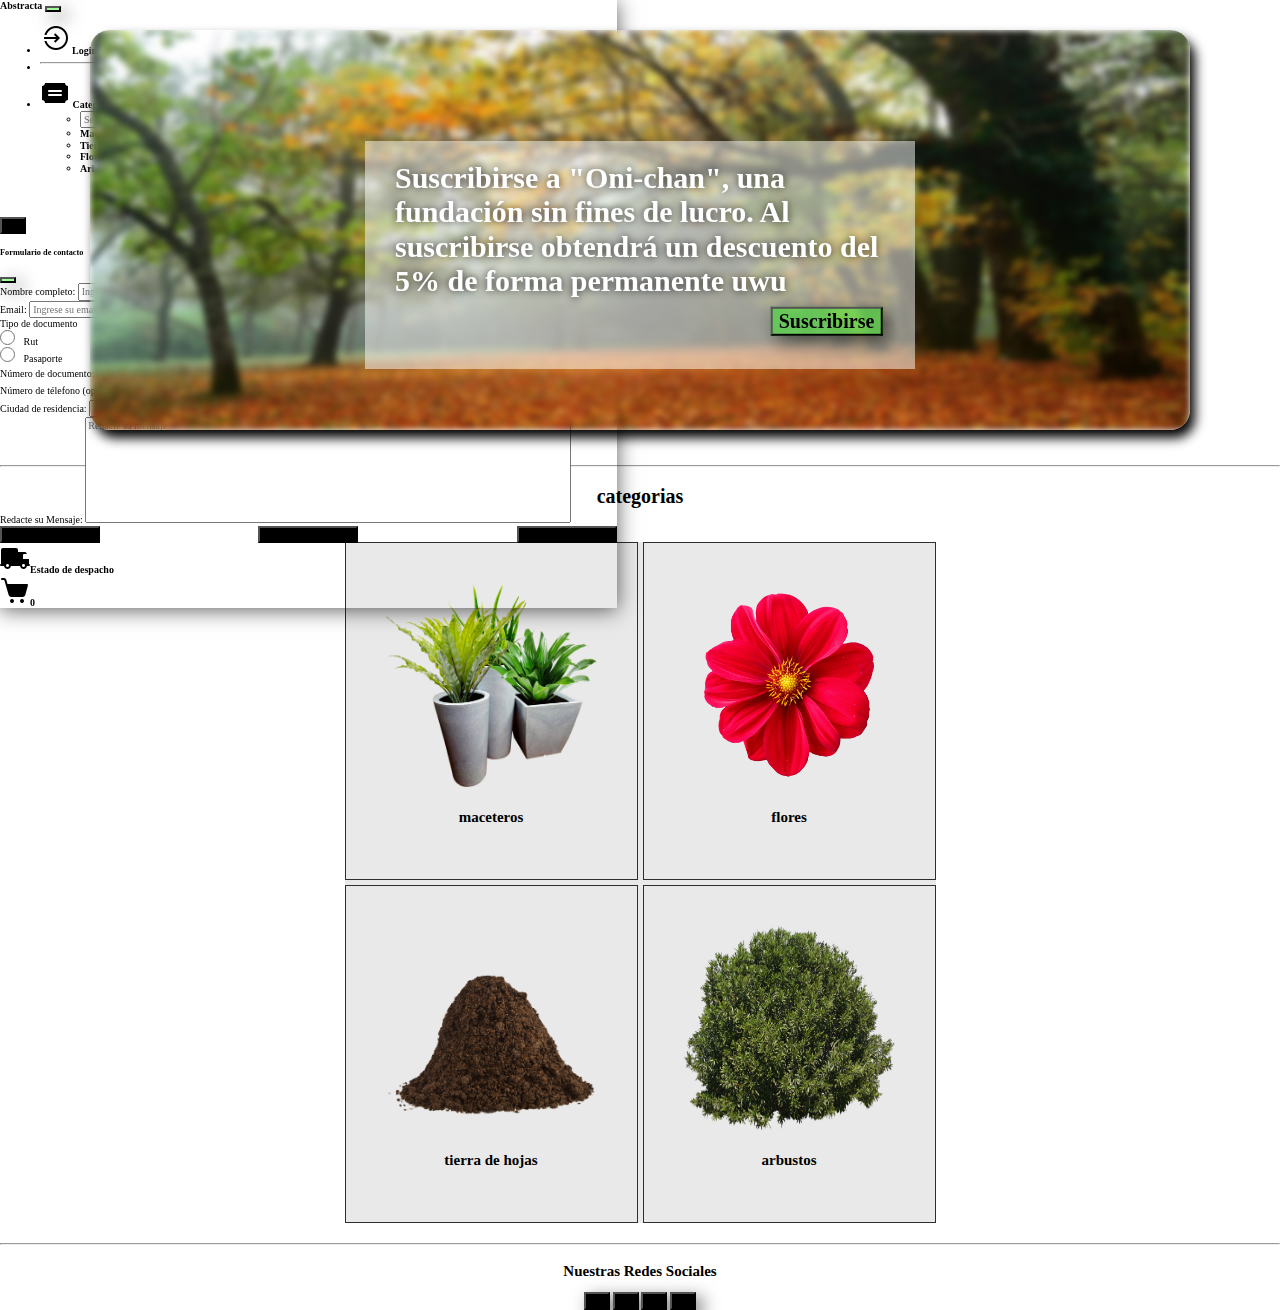
<file: index.html>
<!DOCTYPE html>
<html lang="en">
<head>
    <meta charset="UTF-8">
    <meta http-equiv="X-UA-Compatible" content="IE=edge">
    <meta name="viewport" content="width=device-width, initial-scale=1.0">
    
    <!-- Prefetch -->
    <link rel="Prefetch" href="index.html" as="document">

    <!-- Preload  -->
    <link rel="preload" href="css/normalize.css" as="style">
    <link rel="stylesheet" href="css/normalize.css">

    <link rel="preload" href="css/style.css" as="style">
    <link rel="stylesheet" href="css/style.css">

    <link href="https://cdn.jsdelivr.net/npm/bootstrap@5.1.3/dist/css/bootstrap.min.css" rel="stylesheet" integrity="sha384-1BmE4kWBq78iYhFldvKuhfTAU6auU8tT94WrHftjDbrCEXSU1oBoqyl2QvZ6jIW3" crossorigin="anonymous">
    <link rel="stylesheet" href="https://cdn.jsdelivr.net/npm/bootstrap-icons@1.8.1/font/bootstrap-icons.css">

    <title>Tiendita de Jardineria</title>

    
</head>
<body>
    <header>
        <nav class="container nav navbar navbar-expand-lg navbar-light bg-light shadow barra">
            <div class="container-fluid test">
              <a class="navbar-brand" href="index.html">Abstracta</a>
              <button class="navbar-toggler" type="button" data-bs-toggle="collapse" data-bs-target="#navbarScroll" aria-controls="navbarScroll" aria-expanded="false" aria-label="Toggle navigation">
                <span class="navbar-toggler-icon"></span>
              </button>
              <div class="collapse navbar-collapse" id="navbarScroll">
                <ul class="navbar-nav me-auto my-2 my-lg-0 navbar-nav-scroll" style="--bs-scroll-height: 100px;">
                  <li class="nav-item">
                    <a class="nav-link active" aria-current="page" href="login_register.html"><img src="img/login.png" alt="icono logeo">Login / Register</a>
                  </li>
                  <li><hr class="dropdown-divider"></li>
                  <li class="nav-item dropdown">
                    <a class="nav-link dropdown-toggle" href="#" id="navbarScrollingDropdown" role="button" data-bs-toggle="dropdown" aria-expanded="false">
                        <img src="img/category.png" alt="icono logeo">
                        Categorias
                    </a>
                    <ul class="dropdown-menu" aria-labelledby="navbarScrollingDropdown">
                      <li>
                        <form class="d-flex">
                          <input class="form-control me-2" type="search" placeholder="Search Products" aria-label="Search">
                        </form>
                      </li>
                      <li><a class="dropdown-item" href="catalogo_maceteros.html">Maceteros</a></li>
                      <li><a class="dropdown-item" href="catalogo_tierra.html">Tierra de hojas</a></li>
                      <li><a class="dropdown-item" href="catalogo_flores.html">Flores</a></li>
                      <li><a class="dropdown-item" href="catalogo_arbustos.html">Arbustos</a></li>
                    </ul>
                  </li>
                </ul>
                <div class="nav__logo">
                  <a href="index.html"><img src="img/logo.png" alt="logo"></a>
                </div>
                <div class="nav__contacto">
                  <button type="button" class="btn btn-primary btn-lg btn-floating" data-bs-toggle="modal"  data-bs-target="#exampleModal" style="background-color: #000; box-shadow: none;">
                    <i class="bi bi-mailbox2" ></i>
                  </button>
                  <div class="modal fade" id="exampleModal" tabindex="-1" aria-labelledby="exampleModalLabel" aria-hidden="true">
                    <div class="modal-dialog">
                      <div class="modal-content">
                        <div class="modal-header">
                          <h5 class="modal-title" id="exampleModalLabel">Formulario de contacto</h5>
                          <button type="button" class="btn-close" data-bs-dismiss="modal" aria-label="Close"></button>
                        </div>
                        <div class="modal-body">
                          <form action="#" method="POST" id="formulario" onsubmit="return false;">
                            <div class="mb-3" id="campo">
                              <span>*Debe llenar todos los campos</span>
                            </div>
                            <div class="mb-3">
                              <label for="exampleInputEmail1" class="form-label fw-bold fs-4" >Nombre completo:</label>
                              <input type="text" class="form-control fs-5" placeholder="Ingrese nombre completo" id="txtNombre" style="width:480px;" aria-describedby="emailHelp" name="nombre">
                            </div>
                            <div class="mb-3">
                              <label for="exampleInputEmail1" class="form-label fw-bold fs-4" >Email:</label>
                              <input type="email" class="form-control fs-5" placeholder="Ingrese su email" id="txtEmail" style="width:480px;" aria-describedby="emailHelp" name="email">
                            </div>
                            <div class="row footer__alineacion">
                                <div class="col">
                                  <label class="form-check-label fw-bold fs-4 footer__documento" for="inlineRadio1" >Tipo de documento</label>
                                  <div class="form-check">
                                    <input class="form-check-input footer__input" type="radio" name="rut" id="rRut" style="width:15px; height: 15px;" value="option1">
                                    <label class="form-check-label fw-bold fs-4" for="inlineRadio1" style="padding-left: 6px;">Rut</label>
                                  </div>
                                  <div class="form-check">
                                    <input class="form-check-input footer__input" type="radio" name="inlineRadioOptions" id="rPasaporte" style="width:15px; height: 15px;" value="option2">
                                    <label class="form-check-label fw-bold fs-4" for="inlineRadio2" style="padding-left: 6px;">Pasaporte</label>
                                  </div>
                                </div>
                                <div class="col">
                                  <div class="mb-3">
                                    <label for="exampleInputEmail1" class="form-label fw-bold fs-4" >Número de documento:</label>
                                    <input type="number" class="form-control fs-5" placeholder="Ingrese número de documento" id="txtDocumento" style="width:250px;" aria-describedby="emailHelp" name="documento">
                                  </div>
                                </div>  
                            </div>
                            <div class="mb-3">
                              <label for="exampleInputEmail1" class="form-label fw-bold fs-4" >Número de télefono (opcional):</label>
                              <input type="number" class="form-control fs-5" placeholder="Ingrese su número de télefono" id="exampleInputEmail1" style="width:480px;" aria-describedby="emailHelp" name="telefono">
                            </div>
                            <div class="mb-3">
                              <label for="exampleInputEmail1" class="form-label fw-bold fs-4" >Ciudad de residencia:</label>
                              <input type="text" class="form-control fs-5" placeholder="Ingrese su ciudad de residencia" id="txtCiudad" style="width:480px;" aria-describedby="emailHelp" name="residencia">
                            </div>
                            <div class="mb-3">  
                              <label for="floatingTextarea1" class="form-label fw-bold fs-4 ">Redacte su Mensaje:</label>
                              <textarea class="form-control fs-5" placeholder="Redacte su mensaje" id="txtMensaje" style="height: 100px; width:480px; resize: none;" name="texto"></textarea>
                            </div>
                            <div class="footer__botones">
                              <button type="reset" class="btn btn-primary fs-4" style="background-color: #000; width:100px; box-shadow:none;" data-bs-dismiss="modal">Cerrar</button>
                              <button type="reset" class="btn btn-primary fs-4" style="background-color: #000; width:100px; box-shadow:none;" >Limpiar</button>
                              <button type="button" id="btnEnviar" onclick="validar()" class="btn btn-primary fs-4" style="background-color: #000; width:100px; box-shadow:none;" >Enviar</button>
                            </div>
                          </form>
                        </div>
                      </div>
                    </div>
                  </div>
                </div>
                <div class="despacho">
                  <a class="nav-link" aria-current="page" href="#"><img src="img/despacho.png" alt="icono despacho">Estado de despacho</a>
                </div>
                <div class="carrito">
                   <a href="carrito_vacio.html"><img src="img/carrito.png" alt="">0</a>
                </div> 
              </div>
            </div>
          </nav>          
    </header>

      <section class="suscribirse">
        <img src="img/fondo.jpg" alt="Foto">
        <div class="suscribirse__letras">
          <h2 class="suscribirse__mensaje">Suscribirse a "Oni-chan", una fundación sin fines de lucro. Al suscribirse obtendrá un descuento del 5% de forma permanente uwu</h2>
        </div>
        <button class="suscribirse__boton"><a href="login_register.html">Suscribirse</a></button>
      </section>

      <div class=".container-sm">
      <hr>
      <div class="contenedor">
        <div class="titulo">
          <h1>categorias</h1>
        </div>
        <div class="contenedor__espacio">
          <div class="contenedor__categorias">
            <div class="espacio item">
              <a href="catalogo_maceteros.html"><img src="img/maceteros.png" alt=""><h2>maceteros</h2></a>
            </div>
            <div class="espacio item">
              <a href="catalogo_flores.html"><img src="img/flores.png" alt=""><h2>flores</h2></a>
            </div>
            <div class="espacio item">
              <a href="catalogo_tierra.html"><img src="img/tierra.png" alt=""><h2>tierra de hojas</h2></a>
            </div>
            <div class="espacio item">
              <a href="catalogo_arbustos.html"><img src="img/arbustos.png" alt=""><h2>arbustos</h2></a>
            </div>
          </div>
        </div>
        <hr>
      </div>
    </div>

<!--Comienzo del footer-->
<div class="container my-5">    
  <footer class="footer">
<!--Formulario-->
    <!--Redes sociales-->
    <div class="py-1 ">
      <h2 class="text-align-center">Nuestras Redes Sociales</h2>
      <div class="container d-flex justify-content-center" >
        <button type="button" class="btn btn-primary btn-lg btn-floating mx-2" style="background-color: #000;">
          <i class="bi bi-facebook"></i>
        </button>
        <button type="button" class="btn btn-primary btn-lg btn-floating mx-2" style="background-color: #000;">
          <i class="bi bi-youtube"></i>
        </button>
        <button type="button" class="btn btn-primary btn-lg btn-floating mx-2" style="background-color: #000;">
          <i class="bi bi-instagram"></i>
        </button>
        <button type="button" class="btn btn-primary btn-lg btn-floating mx-2" style="background-color: #000;">
          <i class="bi bi-twitter"></i>
        </button>
      </div>
    </div>
  </footer>
</div>
<!--Termino del footer-->
<script src="js/app.js"></script>
</body>
<script src="https://cdn.jsdelivr.net/npm/@popperjs/core@2.10.2/dist/umd/popper.min.js" integrity="sha384-7+zCNj/IqJ95wo16oMtfsKbZ9ccEh31eOz1HGyDuCQ6wgnyJNSYdrPa03rtR1zdB" crossorigin="anonymous"></script>
<script src="https://cdn.jsdelivr.net/npm/bootstrap@5.1.3/dist/js/bootstrap.min.js" integrity="sha384-QJHtvGhmr9XOIpI6YVutG+2QOK9T+ZnN4kzFN1RtK3zEFEIsxhlmWl5/YESvpZ13" crossorigin="anonymous"></script>
</html>
</file>
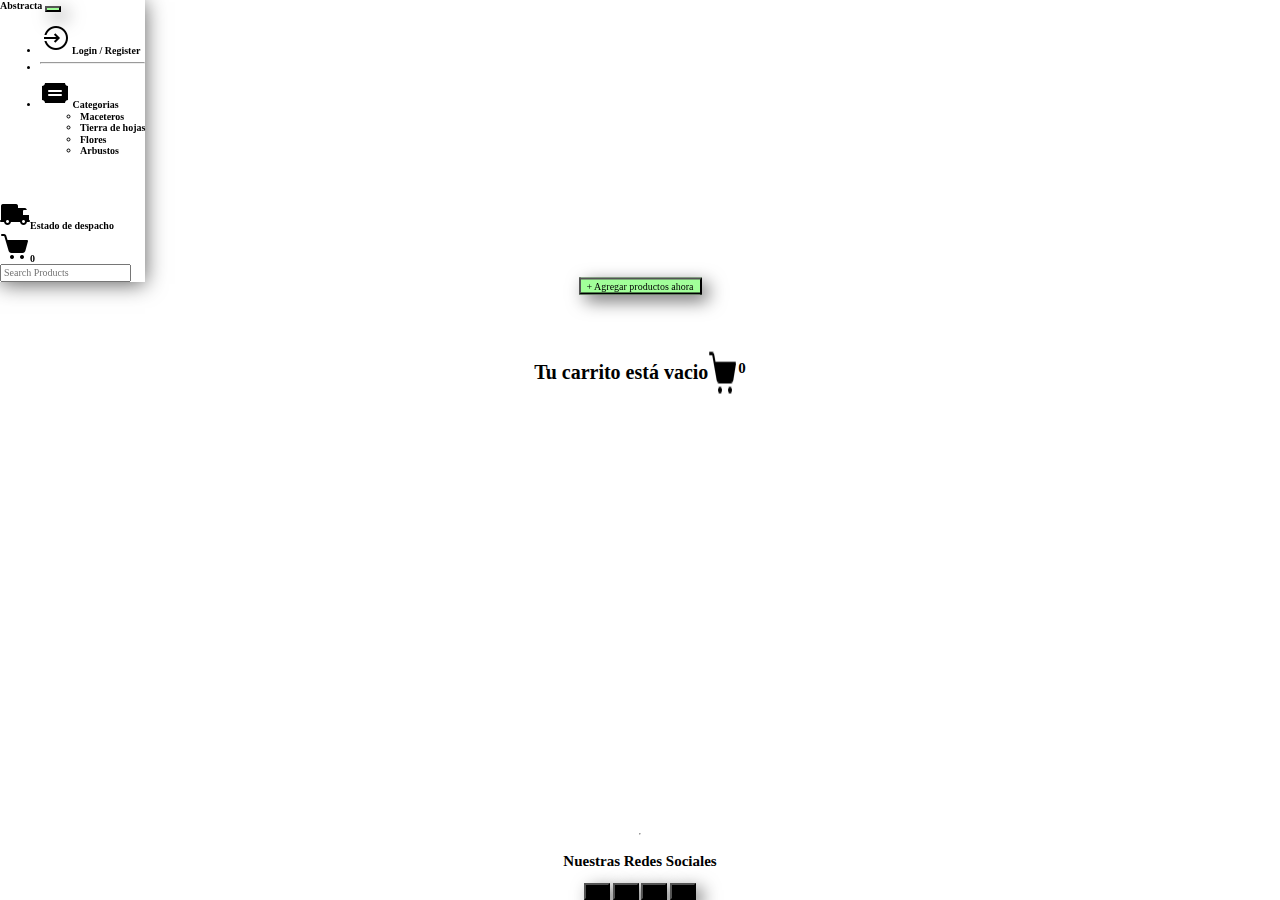
<file: carrito_vacio.html>
<!DOCTYPE html>
<html lang="en">
<head>
    <meta charset="UTF-8">
    <meta http-equiv="X-UA-Compatible" content="IE=edge">
    <meta name="viewport" content="width=device-width, initial-scale=1.0">
    
    <!-- Prefetch -->
    <link rel="Prefetch" href="index.html" as="document">

    <!-- Preload  -->
    <link rel="preload" href="css/normalize.css" as="style">
    <link rel="stylesheet" href="css/normalize.css">

    <link rel="preload" href="css/style.css" as="style">
    <link rel="stylesheet" href="css/style.css">

    <link href="https://cdn.jsdelivr.net/npm/bootstrap@5.1.3/dist/css/bootstrap.min.css" rel="stylesheet" integrity="sha384-1BmE4kWBq78iYhFldvKuhfTAU6auU8tT94WrHftjDbrCEXSU1oBoqyl2QvZ6jIW3" crossorigin="anonymous">
    <link rel="stylesheet" href="https://cdn.jsdelivr.net/npm/bootstrap-icons@1.8.1/font/bootstrap-icons.css">
    <title>Tiendita de Jardineria</title>
</head>
<body>
  <header>
    <nav class="container nav navbar navbar-expand-lg navbar-light bg-light shadow barra">
        <div class="container-fluid test">
          <a class="navbar-brand" href="index.html">Abstracta</a>
          <button class="navbar-toggler" type="button" data-bs-toggle="collapse" data-bs-target="#navbarScroll" aria-controls="navbarScroll" aria-expanded="false" aria-label="Toggle navigation">
            <span class="navbar-toggler-icon"></span>
          </button>
          <div class="collapse navbar-collapse" id="navbarScroll">
            <ul class="navbar-nav me-auto my-2 my-lg-0 navbar-nav-scroll" style="--bs-scroll-height: 100px;">
              <li class="nav-item">
                <a class="nav-link active" aria-current="page" href="login_register.html"><img src="img/login.png" alt="icono logeo">Login / Register</a>
              </li>
              <li><hr class="dropdown-divider"></li>
              <li class="nav-item dropdown">
                <a class="nav-link dropdown-toggle" href="#" id="navbarScrollingDropdown" role="button" data-bs-toggle="dropdown" aria-expanded="false">
                    <img src="img/category.png" alt="icono logeo">
                    Categorias
                </a>
                <ul class="dropdown-menu" aria-labelledby="navbarScrollingDropdown">
                  <li><a class="dropdown-item" href="catalogo_maceteros.html">Maceteros</a></li>
                  <li><a class="dropdown-item" href="catalogo_tierra.html">Tierra de hojas</a></li>
                  <li><a class="dropdown-item" href="catalogo_flores.html">Flores</a></li>
                  <li><a class="dropdown-item" href="catalogo_arbustos.html">Arbustos</a></li>
                </ul>
              </li>
            </ul>
            <div class="nav__logo">
              <a href="index.html"><img src="img/logo.png" alt="logo"></a>
            </div>
            <div class="despacho">
              <a class="nav-link active" aria-current="page" href="#"><img src="img/despacho.png" alt="icono despacho">Estado de despacho</a>
            </div>
            <div class="carrito">
               <a href="carrito_vacio.html"><img src="img/carrito.png" alt="">0</a>
            </div> 
            <form class="d-flex">
              <input class="form-control me-2" type="search" placeholder="Search Products" aria-label="Search">
            </form>
          </div>
        </div>
      </nav>          
  </header>

  <div class="container cantidad">
    <div class="cantidad__espacio">
      <h1>Tu carrito está vacio</h1>
      <img src="img/carrito.png" alt="carrito">
      <h2>0</h2>
    </div>
    <div class="cantidad__boton">
      <button>+ Agregar productos ahora</button>
    </div>
  </div>

  <hr>

  <div class="container my-5">    
    <footer class="footer">
      <div class="py-5 ">
        <h2 class="text-align-center">Nuestras Redes Sociales</h2>
        <div class="container d-flex justify-content-center" >
          <button type="button" class="btn btn-primary btn-lg btn-floating mx-2" style="background-color: #000;">
            <i class="bi bi-facebook"></i>
          </button>
          <button type="button" class="btn btn-primary btn-lg btn-floating mx-2" style="background-color: #000;">
            <i class="bi bi-youtube"></i>
          </button>
          <button type="button" class="btn btn-primary btn-lg btn-floating mx-2" style="background-color: #000;">
            <i class="bi bi-instagram"></i>
          </button>
          <button type="button" class="btn btn-primary btn-lg btn-floating mx-2" style="background-color: #000;">
            <i class="bi bi-twitter"></i>
          </button>
        </div>
      </div>
    </footer>
  </div>
</body>
<script src="https://cdn.jsdelivr.net/npm/@popperjs/core@2.10.2/dist/umd/popper.min.js" integrity="sha384-7+zCNj/IqJ95wo16oMtfsKbZ9ccEh31eOz1HGyDuCQ6wgnyJNSYdrPa03rtR1zdB" crossorigin="anonymous"></script>
<script src="https://cdn.jsdelivr.net/npm/bootstrap@5.1.3/dist/js/bootstrap.min.js" integrity="sha384-QJHtvGhmr9XOIpI6YVutG+2QOK9T+ZnN4kzFN1RtK3zEFEIsxhlmWl5/YESvpZ13" crossorigin="anonymous"></script>
</html>
</file>
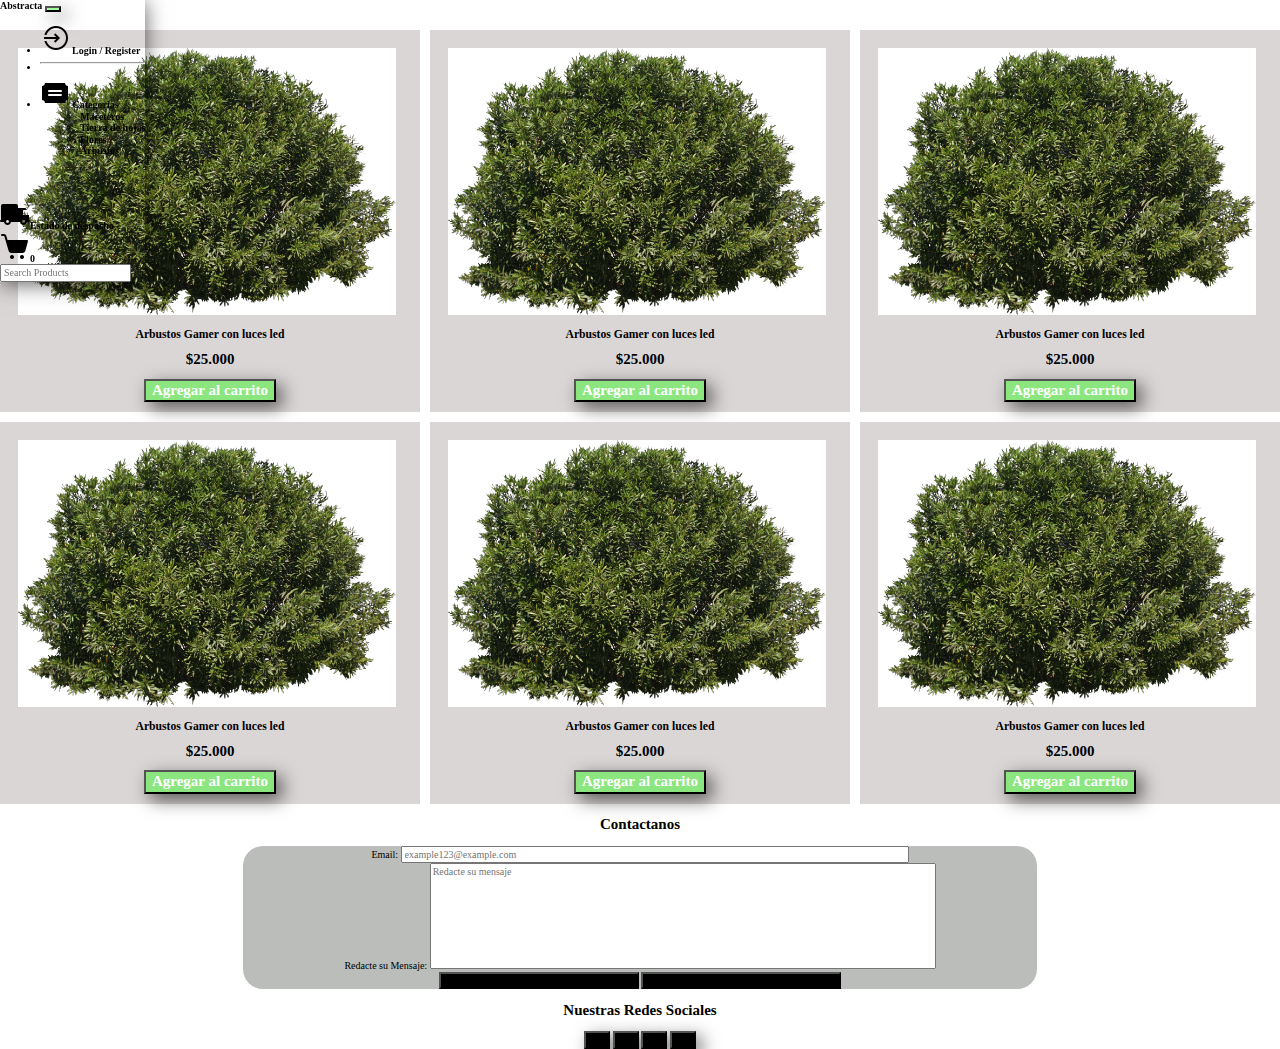
<file: catalogo_arbustos.html>
<!DOCTYPE html>
<html lang="en">
<head>
    <meta charset="UTF-8">
    <meta http-equiv="X-UA-Compatible" content="IE=edge">
    <meta name="viewport" content="width=device-width, initial-scale=1.0">
    
    <!-- Prefetch -->
    <link rel="Prefetch" href="index.html" as="document">

    <!-- Preload  -->
    <link rel="preload" href="css/normalize.css" as="style">
    <link rel="stylesheet" href="css/normalize.css">

    <link rel="preload" href="css/style.css" as="style">
    <link rel="stylesheet" href="css/style.css">

    <link href="https://cdn.jsdelivr.net/npm/bootstrap@5.1.3/dist/css/bootstrap.min.css" rel="stylesheet" integrity="sha384-1BmE4kWBq78iYhFldvKuhfTAU6auU8tT94WrHftjDbrCEXSU1oBoqyl2QvZ6jIW3" crossorigin="anonymous">
    <link rel="stylesheet" href="https://cdn.jsdelivr.net/npm/bootstrap-icons@1.8.1/font/bootstrap-icons.css">
    <title>Tiendita de Jardineria</title>

    
</head>
<body>
  <header>
    <nav class="container nav navbar navbar-expand-lg navbar-light bg-light shadow barra">
        <div class="container-fluid test">
          <a class="navbar-brand" href="index.html">Abstracta</a>
          <button class="navbar-toggler" type="button" data-bs-toggle="collapse" data-bs-target="#navbarScroll" aria-controls="navbarScroll" aria-expanded="false" aria-label="Toggle navigation">
            <span class="navbar-toggler-icon"></span>
          </button>
          <div class="collapse navbar-collapse" id="navbarScroll">
            <ul class="navbar-nav me-auto my-2 my-lg-0 navbar-nav-scroll" style="--bs-scroll-height: 100px;">
              <li class="nav-item">
                <a class="nav-link active" aria-current="page" href="login_register.html"><img src="img/login.png" alt="icono logeo">Login / Register</a>
              </li>
              <li><hr class="dropdown-divider"></li>
              <li class="nav-item dropdown">
                <a class="nav-link dropdown-toggle" href="#" id="navbarScrollingDropdown" role="button" data-bs-toggle="dropdown" aria-expanded="false">
                    <img src="img/category.png" alt="icono logeo">
                    Categorias
                </a>
                <ul class="dropdown-menu" aria-labelledby="navbarScrollingDropdown">
                  <li><a class="dropdown-item" href="catalogo_maceteros.html">Maceteros</a></li>
                  <li><a class="dropdown-item" href="catalogo_tierra.html">Tierra de hojas</a></li>
                  <!-- <li><hr class="dropdown-divider"></li> -->
                  <li><a class="dropdown-item" href="catalogo_flores.html">Flores</a></li>
                  <li><a class="dropdown-item" href="catalogo_arbustos.html">Arbustos</a></li>
                </ul>
              </li>
            </ul>
            <div class="nav__logo">
              <a href="index.html"><img src="img/logo.png" alt="logo"></a>
            </div>
            <div class="despacho">
              <a class="nav-link active" aria-current="page" href="#"><img src="img/despacho.png" alt="icono despacho">Estado de despacho</a>
            </div>
            <div class="carrito">
              <a href="carrito_vacio.html"><img src="img/carrito.png" alt=""><span id="areaContador">0</span></a>
           </div> 
            <form class="d-flex">
              <input class="form-control me-2" type="search" placeholder="Search Products" aria-label="Search">
            </form>
          </div>
        </div>
      </nav>          
</header>
    <div class="container catalogo">
      <div class="producto-1">
        <a href="#">
          <img src="img/arbustos.png" alt="producto arbustos">
          <h3>Arbustos Gamer con luces led</h3>
          <h2>$25.000</h2>
        </a>
        <button id="btnAgregar1">Agregar al carrito</button>
      </div>
      <div class="producto-2">
        <a href="#">
          <img src="img/arbustos.png" alt="producto arbustos">
          <h3>Arbustos Gamer con luces led</h3>
          <h2>$25.000</h2>
        </a>
        <button id="btnAgregar2">Agregar al carrito</button>
      </div>
      <div class="producto-3">
        <a href="#">
          <img src="img/arbustos.png" alt="producto arbustos">
          <h3>Arbustos Gamer con luces led</h3>
          <h2>$25.000</h2>
        </a>
        <button id="btnAgregar3">Agregar al carrito</button>
      </div>
      <div class="producto-4">
        <a href="#">
          <img src="img/arbustos.png" alt="producto arbustos">
          <h3>Arbustos Gamer con luces led</h3>
          <h2>$25.000</h2>
        </a>
        <button id="btnAgregar4">Agregar al carrito</button>
      </div>
      <div class="producto-5">
        <a href="#">
          <img src="img/arbustos.png" alt="producto arbustos">
          <h3>Arbustos Gamer con luces led</h3>
          <h2>$25.000</h2>
        </a>
        <button id="btnAgregar5">Agregar al carrito</button>
      </div>
      <div class="producto-6">
        <a href="#">
          <img src="img/arbustos.png" alt="producto arbustos">
          <h3>Arbustos Gamer con luces led</h3>
          <h2>$25.000</h2>
        </a>
        <button id="btnAgregar6">Agregar al carrito</button>
      </div>
    </div>

<!--Comienzo del footer-->
<div class="container my-5">    
  <footer class="footer">
<!--Formulario-->
    <h2 class="text-align-center">Contactanos</h2>
    <div class="contacto">
      <div class="d-flex justify-content-center py-5">
        <form class="form__cuadros">
            <div id="campo">
              <span id="alert">*Debe llenar todos los campos</span>
            </div>
            <div class="mb-3">
              <label for="exampleInputEmail1" class="form-label fw-bold fs-4" >Email:</label>
              <input type="email" class="form-control fs-5" placeholder="example123@example.com" id="inputEmail" style="width:500px;" aria-describedby="emailHelp">
            </div>
            <div class="mb-3">  
              <label for="floatingTextarea1" class="form-label fw-bold fs-4 ">Redacte su Mensaje:</label>
              <textarea class="form-control fs-5" placeholder="Redacte su mensaje" id="txtarea" style="height: 100px; width:500px; resize: none;" name="texto"></textarea>
            </div>
            <button type="reset" class="btn btn-primary fs-4" style="background-color: #000; width:200px; box-shadow:none;" >Limpiar</button>
            <button type="submit"  onclick="validar1()" class="btn btn-primary fs-4" style="background-color: #000; width:200px; box-shadow:none;" >Enviar</button>
        </form> 
      </div>
    </div>
<!--Redes sociales-->
    <div class="py-1 ">
      <h2 class="text-align-center">Nuestras Redes Sociales</h2>
      <div class="container d-flex justify-content-center" >
        <button type="button" class="btn btn-primary btn-lg btn-floating mx-2" style="background-color: #000;">
          <i class="bi bi-facebook"></i>
        </button>
        <button type="button" class="btn btn-primary btn-lg btn-floating mx-2" style="background-color: #000;">
          <i class="bi bi-youtube"></i>
        </button>
        <button type="button" class="btn btn-primary btn-lg btn-floating mx-2" style="background-color: #000;">
          <i class="bi bi-instagram"></i>
        </button>
        <button type="button" class="btn btn-primary btn-lg btn-floating mx-2" style="background-color: #000;">
          <i class="bi bi-twitter"></i>
        </button>
      </div>
    </div>
  </footer>
</div>
<!--Termino del footer-->
<script src="js/app3.js"></script>
<script src="js/conteo.js"></script>
<script>
  var counterVal = 0;

  function incrementClick() {
      updateDisplay(++counterVal);
  }

  function resetCounter() {
      counterVal = 0;
      updateDisplay(counterVal);
  }

  function updateDisplay(val) {
      document.getElementById("conteo").innerHTML = val;
  }
</script>
</body>
<script src="https://cdn.jsdelivr.net/npm/@popperjs/core@2.10.2/dist/umd/popper.min.js" integrity="sha384-7+zCNj/IqJ95wo16oMtfsKbZ9ccEh31eOz1HGyDuCQ6wgnyJNSYdrPa03rtR1zdB" crossorigin="anonymous"></script>
<script src="https://cdn.jsdelivr.net/npm/bootstrap@5.1.3/dist/js/bootstrap.min.js" integrity="sha384-QJHtvGhmr9XOIpI6YVutG+2QOK9T+ZnN4kzFN1RtK3zEFEIsxhlmWl5/YESvpZ13" crossorigin="anonymous"></script>
</html>
</file>
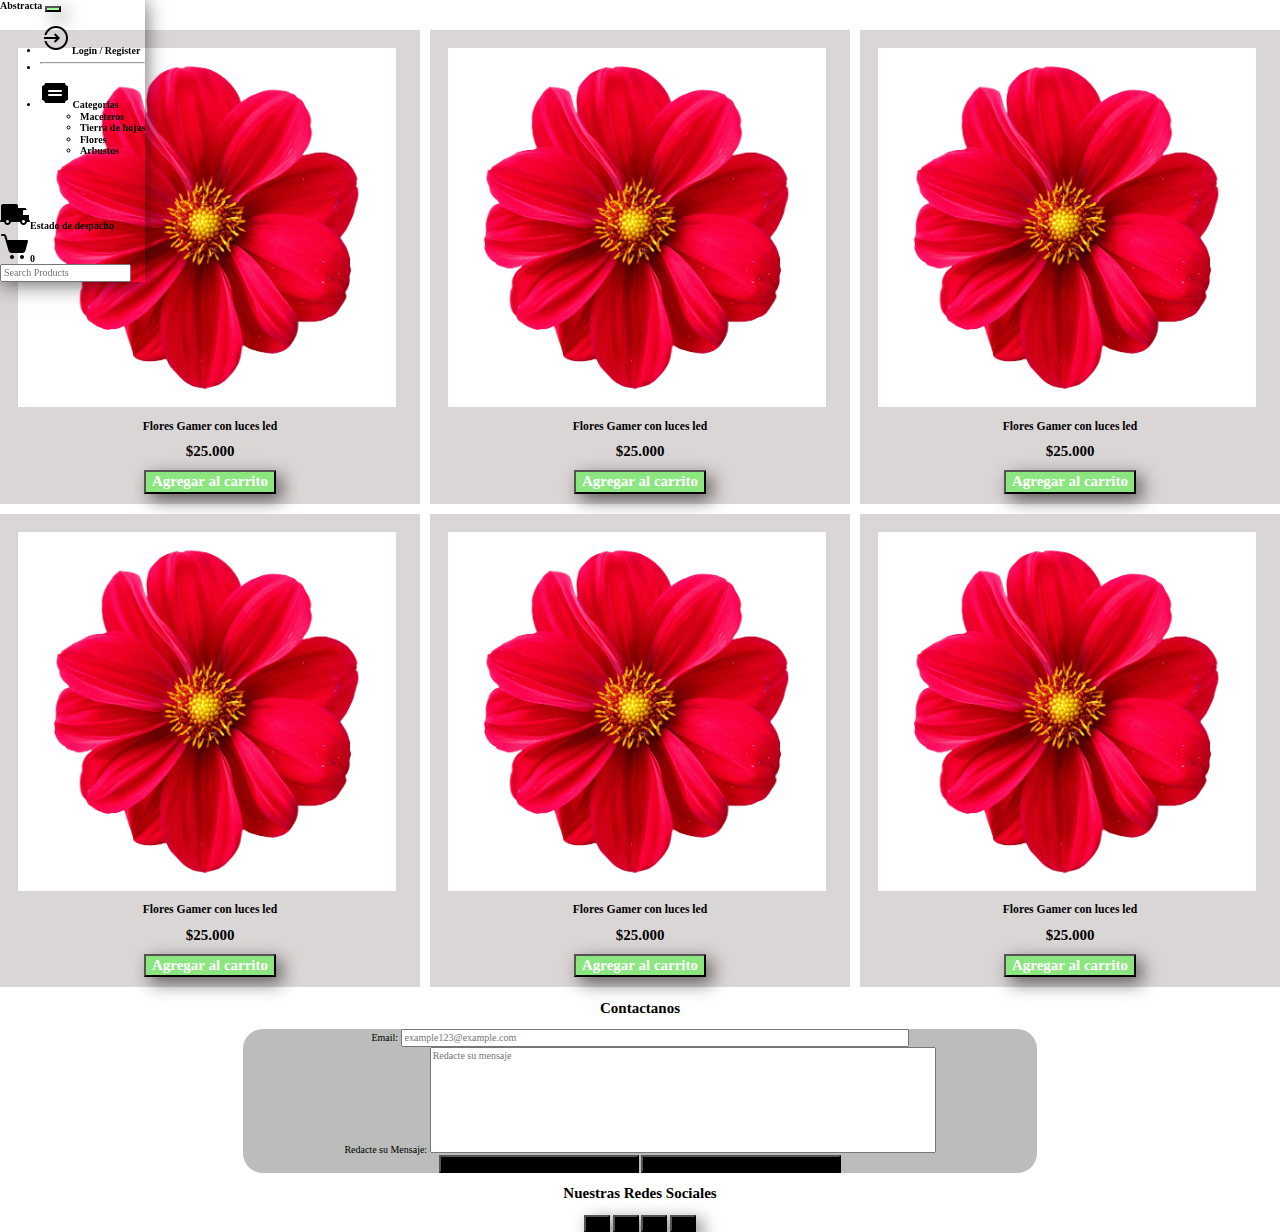
<file: catalogo_flores.html>
<!DOCTYPE html>
<html lang="en">
<head>
    <meta charset="UTF-8">
    <meta http-equiv="X-UA-Compatible" content="IE=edge">
    <meta name="viewport" content="width=device-width, initial-scale=1.0">
    
    <!-- Prefetch -->
    <link rel="Prefetch" href="index.html" as="document">

    <!-- Preload  -->
    <link rel="preload" href="css/normalize.css" as="style">
    <link rel="stylesheet" href="css/normalize.css">

    <link rel="preload" href="css/style.css" as="style">
    <link rel="stylesheet" href="css/style.css">

    <link href="https://cdn.jsdelivr.net/npm/bootstrap@5.1.3/dist/css/bootstrap.min.css" rel="stylesheet" integrity="sha384-1BmE4kWBq78iYhFldvKuhfTAU6auU8tT94WrHftjDbrCEXSU1oBoqyl2QvZ6jIW3" crossorigin="anonymous">
    <link rel="stylesheet" href="https://cdn.jsdelivr.net/npm/bootstrap-icons@1.8.1/font/bootstrap-icons.css">


    <title>Tiendita de Jardineria</title>
</head>
<body>
  <header>
    <nav class="container nav navbar navbar-expand-lg navbar-light bg-light shadow barra">
        <div class="container-fluid test">
          <a class="navbar-brand" href="index.html">Abstracta</a>
          <button class="navbar-toggler" type="button" data-bs-toggle="collapse" data-bs-target="#navbarScroll" aria-controls="navbarScroll" aria-expanded="false" aria-label="Toggle navigation">
            <span class="navbar-toggler-icon"></span>
          </button>
          <div class="collapse navbar-collapse" id="navbarScroll">
            <ul class="navbar-nav me-auto my-2 my-lg-0 navbar-nav-scroll" style="--bs-scroll-height: 100px;">
              <li class="nav-item">
                <a class="nav-link active" aria-current="page" href="login_register.html"><img src="img/login.png" alt="icono logeo">Login / Register</a>
              </li>
              <li><hr class="dropdown-divider"></li>
              <li class="nav-item dropdown">
                <a class="nav-link dropdown-toggle" href="#" id="navbarScrollingDropdown" role="button" data-bs-toggle="dropdown" aria-expanded="false">
                    <img src="img/category.png" alt="icono logeo">
                    Categorias
                </a>
                <ul class="dropdown-menu" aria-labelledby="navbarScrollingDropdown">
                  <li><a class="dropdown-item" href="catalogo_maceteros.html">Maceteros</a></li>
                  <li><a class="dropdown-item" href="catalogo_tierra.html">Tierra de hojas</a></li>
                  <!-- <li><hr class="dropdown-divider"></li> -->
                  <li><a class="dropdown-item" href="catalogo_flores.html">Flores</a></li>
                  <li><a class="dropdown-item" href="catalogo_arbustos.html">Arbustos</a></li>
                </ul>
              </li>
            </ul>
            <div class="nav__logo">
              <a href="index.html"><img src="img/logo.png" alt="logo"></a>
            </div>
            <div class="despacho">
              <a class="nav-link active" aria-current="page" href="#"><img src="img/despacho.png" alt="icono despacho">Estado de despacho</a>
            </div>
            <div class="carrito">
              <a href="carrito_vacio.html"><img src="img/carrito.png" alt=""><span id="areaContador">0</span></a>
           </div> 
            <form class="d-flex">
              <input class="form-control me-2" type="search" placeholder="Search Products" aria-label="Search">
            </form>
          </div>
        </div>
      </nav>          
</header>
    <div class="container catalogo">
      <div class="producto-1">
        <a href="">
          <img src="img/flores.png" alt="producto flores">
          <h3>Flores Gamer con luces led</h3>
          <h2>$25.000</h2>
        </a>
        <button  id="btnAgregar1">Agregar al carrito</button>
      </div>
      <div class="producto-2">
        <a href="">
          <img src="img/flores.png" alt="producto flores">
          <h3>Flores Gamer con luces led</h3>
          <h2>$25.000</h2>
        </a>
        <button  id="btnAgregar2">Agregar al carrito</button>
      </div>
      <div class="producto-3">
        <a href="">
          <img src="img/flores.png" alt="producto flores">
          <h3>Flores Gamer con luces led</h3>
          <h2>$25.000</h2>
        </a>
        <button  id="btnAgregar3">Agregar al carrito</button>
      </div>
      <div class="producto-4">
        <a href="">
          <img src="img/flores.png" alt="producto flores">
          <h3>Flores Gamer con luces led</h3>
          <h2>$25.000</h2>
        </a>
        <button  id="btnAgregar4">Agregar al carrito</button>
      </div>
      <div class="producto-5">
        <a href="">
          <img src="img/flores.png" alt="producto flores">
          <h3>Flores Gamer con luces led</h3>
          <h2>$25.000</h2>
        </a>
        <button  id="btnAgregar5">Agregar al carrito</button>
      </div>
      <div class="producto-6">
        <a href="">
          <img src="img/flores.png" alt="producto flores">
          <h3>Flores Gamer con luces led</h3>
          <h2>$25.000</h2>
        </a>
        <button  id="btnAgregar6">Agregar al carrito</button>
      </div>
    </div>
<!--Comienzo del footer-->
<div class="container my-5">    
  <footer class="footer">
<!--Formulario-->
    <h2 class="text-align-center">Contactanos</h2>
    <div class="contacto">
      <div class="d-flex justify-content-center py-5">
        <form class="form__cuadros">
            <div id="campo">
              <span id="alert">*Debe llenar todos los campos</span>
            </div>
            <div class="mb-3">
              <label for="exampleInputEmail1" class="form-label fw-bold fs-4" >Email:</label>
              <input type="email" class="form-control fs-5" placeholder="example123@example.com" id="inputEmail" style="width:500px;" aria-describedby="emailHelp">
            </div>
            <div class="mb-3">  
              <label for="floatingTextarea1" class="form-label fw-bold fs-4 ">Redacte su Mensaje:</label>
              <textarea class="form-control fs-5" placeholder="Redacte su mensaje" id="txtarea" style="height: 100px; width:500px; resize: none;" name="texto"></textarea>
            </div>
            <button type="reset" class="btn btn-primary fs-4" style="background-color: #000; width:200px; box-shadow:none;" >Limpiar</button>
            <button type="submit"  onclick="validar1()" class="btn btn-primary fs-4" style="background-color: #000; width:200px; box-shadow:none;" >Enviar</button>
        </form> 
      </div>
    </div>
<!--Redes sociales-->
    <div class="py-1 ">
      <h2 class="text-align-center">Nuestras Redes Sociales</h2>
      <div class="container d-flex justify-content-center" >
        <button type="button" class="btn btn-primary btn-lg btn-floating mx-2" style="background-color: #000;">
          <i class="bi bi-facebook"></i>
        </button>
        <button type="button" class="btn btn-primary btn-lg btn-floating mx-2" style="background-color: #000;">
          <i class="bi bi-youtube"></i>
        </button>
        <button type="button" class="btn btn-primary btn-lg btn-floating mx-2" style="background-color: #000;">
          <i class="bi bi-instagram"></i>
        </button>
        <button type="button" class="btn btn-primary btn-lg btn-floating mx-2" style="background-color: #000;">
          <i class="bi bi-twitter"></i>
        </button>
      </div>
    </div>
  </footer>
</div>
<!--Termino del footer-->
<script src="js/conteo.js"></script>
<script src="js/app3.js"></script>
</body>
<script src="https://cdn.jsdelivr.net/npm/@popperjs/core@2.10.2/dist/umd/popper.min.js" integrity="sha384-7+zCNj/IqJ95wo16oMtfsKbZ9ccEh31eOz1HGyDuCQ6wgnyJNSYdrPa03rtR1zdB" crossorigin="anonymous"></script>
<script src="https://cdn.jsdelivr.net/npm/bootstrap@5.1.3/dist/js/bootstrap.min.js" integrity="sha384-QJHtvGhmr9XOIpI6YVutG+2QOK9T+ZnN4kzFN1RtK3zEFEIsxhlmWl5/YESvpZ13" crossorigin="anonymous"></script>
</html>
</file>
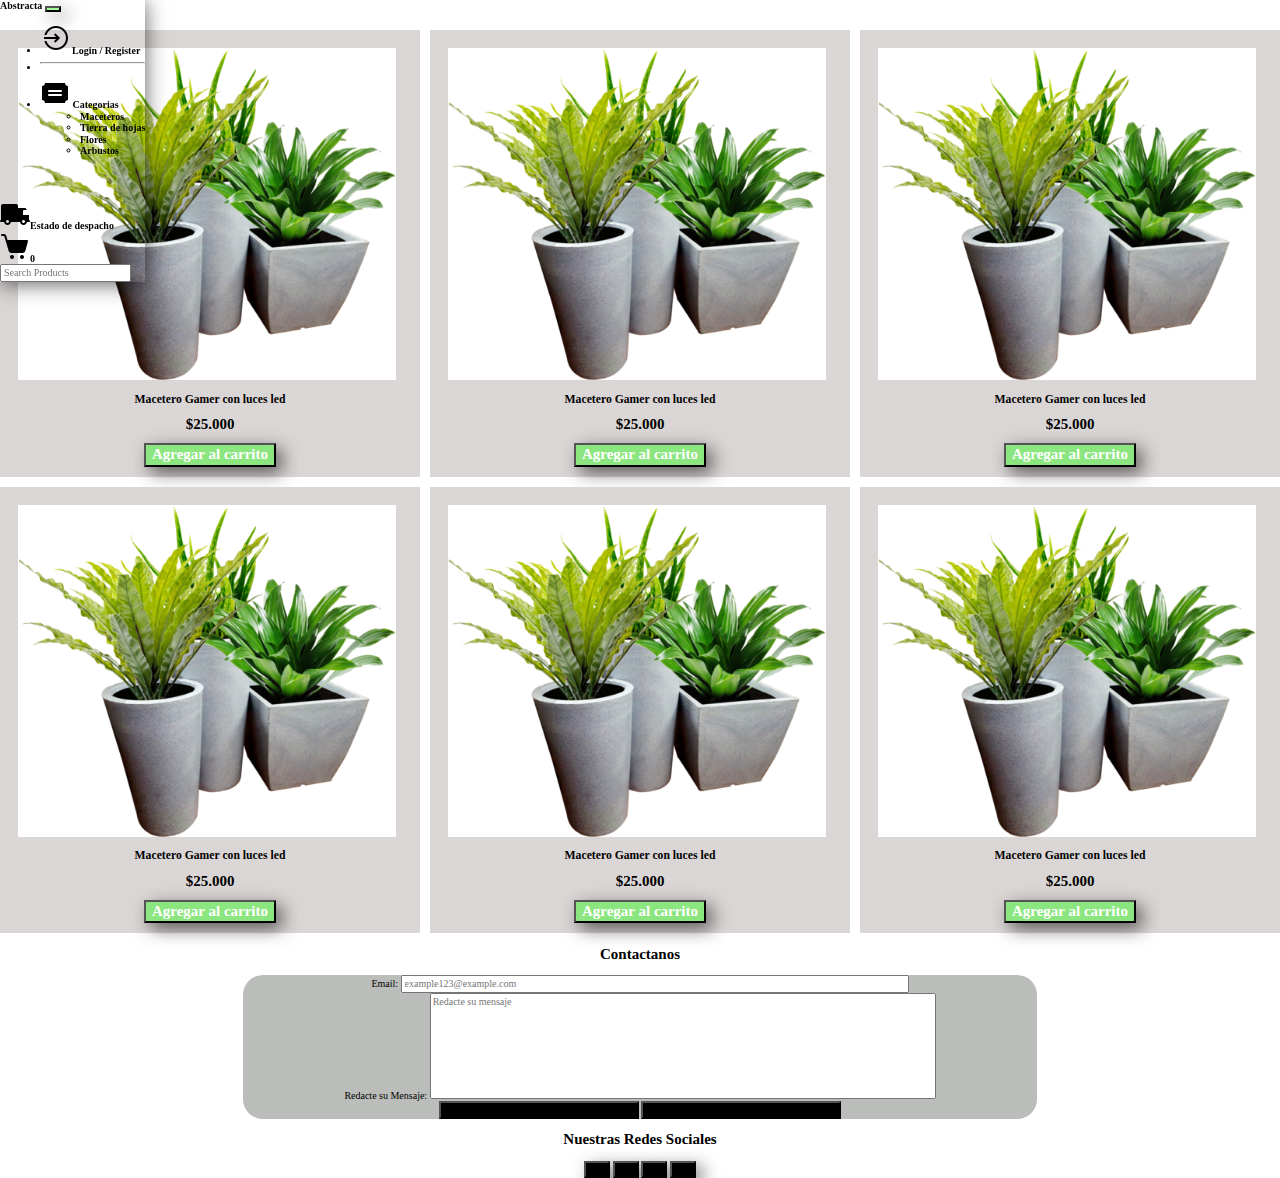
<file: catalogo_maceteros.html>
<!DOCTYPE html>
<html lang="en">
<head>
    <meta charset="UTF-8">
    <meta http-equiv="X-UA-Compatible" content="IE=edge">
    <meta name="viewport" content="width=device-width, initial-scale=1.0">
    
    <!-- Prefetch -->
    <link rel="Prefetch" href="index.html" as="document">

    <!-- Preload  -->
    <link rel="preload" href="css/normalize.css" as="style">
    <link rel="stylesheet" href="css/normalize.css">

    <link rel="preload" href="css/style.css" as="style">
    <link rel="stylesheet" href="css/style.css">

    <link href="https://cdn.jsdelivr.net/npm/bootstrap@5.1.3/dist/css/bootstrap.min.css" rel="stylesheet" integrity="sha384-1BmE4kWBq78iYhFldvKuhfTAU6auU8tT94WrHftjDbrCEXSU1oBoqyl2QvZ6jIW3" crossorigin="anonymous">
    <link rel="stylesheet" href="https://cdn.jsdelivr.net/npm/bootstrap-icons@1.8.1/font/bootstrap-icons.css">
    <title>Tiendita de Jardineria</title>
</head>
<body>
  <header>
    <nav class="container nav navbar navbar-expand-lg navbar-light bg-light shadow barra">
        <div class="container-fluid test">
          <a class="navbar-brand" href="index.html">Abstracta</a>
          <button class="navbar-toggler" type="button" data-bs-toggle="collapse" data-bs-target="#navbarScroll" aria-controls="navbarScroll" aria-expanded="false" aria-label="Toggle navigation">
            <span class="navbar-toggler-icon"></span>
          </button>
          <div class="collapse navbar-collapse" id="navbarScroll">
            <ul class="navbar-nav me-auto my-2 my-lg-0 navbar-nav-scroll" style="--bs-scroll-height: 100px;">
              <li class="nav-item">
                <a class="nav-link active" aria-current="page" href="login_register.html"><img src="img/login.png" alt="icono logeo">Login / Register</a>
              </li>
              <li><hr class="dropdown-divider"></li>
              <li class="nav-item dropdown">
                <a class="nav-link dropdown-toggle" href="#" id="navbarScrollingDropdown" role="button" data-bs-toggle="dropdown" aria-expanded="false">
                    <img src="img/category.png" alt="icono logeo">
                    Categorias
                </a>
                <ul class="dropdown-menu" aria-labelledby="navbarScrollingDropdown">
                  <li><a class="dropdown-item" href="catalogo_maceteros.html">Maceteros</a></li>
                  <li><a class="dropdown-item" href="catalogo_tierra.html">Tierra de hojas</a></li>
                  <!-- <li><hr class="dropdown-divider"></li> -->
                  <li><a class="dropdown-item" href="catalogo_flores.html">Flores</a></li>
                  <li><a class="dropdown-item" href="catalogo_arbustos.html">Arbustos</a></li>
                </ul>
              </li>
            </ul>
            <div class="nav__logo">
              <a href="index.html"><img src="img/logo.png" alt="logo"></a>
            </div>
            <div class="despacho">
              <a class="nav-link active" aria-current="page" href="#"><img src="img/despacho.png" alt="icono despacho">Estado de despacho</a>
            </div>
            <div class="carrito">
              <a href="carrito_vacio.html"><img src="img/carrito.png" alt=""><span id="areaContador">0</span></a>
           </div> 
            <form class="d-flex">
              <input class="form-control me-2" type="search" placeholder="Search Products" aria-label="Search">
            </form>
          </div>
        </div>
      </nav>          
</header>
    <div class="container catalogo">
      <div class="producto-1">
        <a href="">
          <img src="img/maceteros.png" alt="producto macetero">
          <h3>Macetero Gamer con luces led</h3>
          <h2>$25.000</h2>
        </a>
        <button id="btnAgregar1">Agregar al carrito</button>
      </div>
      <div class="producto-2">
        <a href="">
          <img src="img/maceteros.png" alt="producto macetero">
          <h3>Macetero Gamer con luces led</h3>
          <h2>$25.000</h2>
        </a>
        <button id="btnAgregar2">Agregar al carrito</button>
      </div>
      <div class="producto-3">
        <a href="">
          <img src="img/maceteros.png" alt="producto macetero">
          <h3>Macetero Gamer con luces led</h3>
          <h2>$25.000</h2>
        </a>
        <button id="btnAgregar3">Agregar al carrito</button>
      </div>
      <div class="producto-4">
        <a href="">
          <img src="img/maceteros.png" alt="producto macetero">
          <h3>Macetero Gamer con luces led</h3>
          <h2>$25.000</h2>
        </a>
        <button id="btnAgregar4">Agregar al carrito</button>
      </div>
      <div class="producto-5">
        <a href="">
          <img src="img/maceteros.png" alt="producto macetero">
          <h3>Macetero Gamer con luces led</h3>
          <h2>$25.000</h2>
        </a>
        <button id="btnAgregar5">Agregar al carrito</button>
      </div>
      <div class="producto-6">
        <a href="">
          <img src="img/maceteros.png" alt="producto macetero">
          <h3>Macetero Gamer con luces led</h3>
          <h2>$25.000</h2>
        </a>
        <button id="btnAgregar6">Agregar al carrito</button>
      </div>
    </div>
<!--Comienzo del footer-->
<div class="container my-5">    
  <footer class="footer">
<!--Formulario-->
    <h2 class="text-align-center">Contactanos</h2>
    <div class="contacto">
      <div class="d-flex justify-content-center py-5">
        <form class="form__cuadros">
            <div id="campo">
              <span id="alert">*Debe llenar todos los campos</span>
            </div>
            <div class="mb-3">
              <label for="exampleInputEmail1" class="form-label fw-bold fs-4" >Email:</label>
              <input type="email" class="form-control fs-5" placeholder="example123@example.com" id="inputEmail" style="width:500px;" aria-describedby="emailHelp">
            </div>
            <div class="mb-3">  
              <label for="floatingTextarea1" class="form-label fw-bold fs-4 ">Redacte su Mensaje:</label>
              <textarea class="form-control fs-5" placeholder="Redacte su mensaje" id="txtarea" style="height: 100px; width:500px; resize: none;" name="texto"></textarea>
            </div>
            <button type="reset" class="btn btn-primary fs-4" style="background-color: #000; width:200px; box-shadow:none;" >Limpiar</button>
            <button type="submit"  onclick="validar1()" class="btn btn-primary fs-4" style="background-color: #000; width:200px; box-shadow:none;" >Enviar</button>
        </form> 
      </div>
    </div>
<!--Redes sociales-->
    <div class="py-1 ">
      <h2 class="text-align-center">Nuestras Redes Sociales</h2>
      <div class="container d-flex justify-content-center" >
        <button type="button" class="btn btn-primary btn-lg btn-floating mx-2" style="background-color: #000;">
          <i class="bi bi-facebook"></i>
        </button>
        <button type="button" class="btn btn-primary btn-lg btn-floating mx-2" style="background-color: #000;">
          <i class="bi bi-youtube"></i>
        </button>
        <button type="button" class="btn btn-primary btn-lg btn-floating mx-2" style="background-color: #000;">
          <i class="bi bi-instagram"></i>
        </button>
        <button type="button" class="btn btn-primary btn-lg btn-floating mx-2" style="background-color: #000;">
          <i class="bi bi-twitter"></i>
        </button>
      </div>
    </div>
  </footer>
</div>
<!--Termino del footer-->
<script src="js/conteo.js"></script>
<script src="js/app3.js"></script>
</body>
<script src="https://cdn.jsdelivr.net/npm/@popperjs/core@2.10.2/dist/umd/popper.min.js" integrity="sha384-7+zCNj/IqJ95wo16oMtfsKbZ9ccEh31eOz1HGyDuCQ6wgnyJNSYdrPa03rtR1zdB" crossorigin="anonymous"></script>
<script src="https://cdn.jsdelivr.net/npm/bootstrap@5.1.3/dist/js/bootstrap.min.js" integrity="sha384-QJHtvGhmr9XOIpI6YVutG+2QOK9T+ZnN4kzFN1RtK3zEFEIsxhlmWl5/YESvpZ13" crossorigin="anonymous"></script>
</html>
</file>
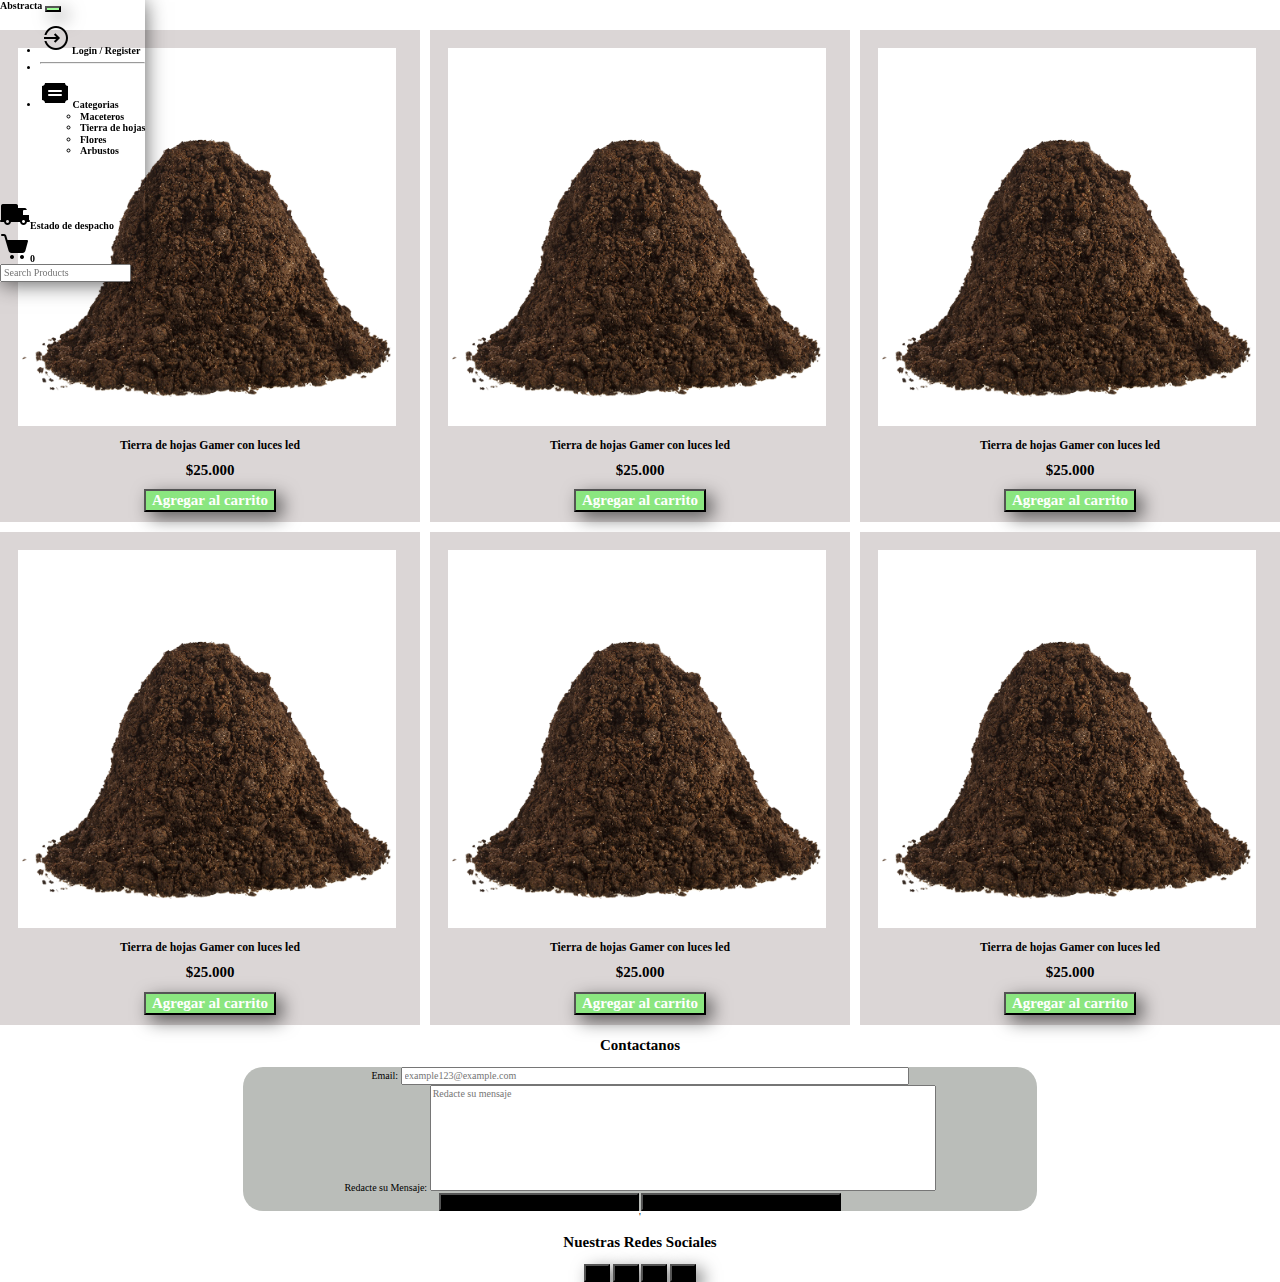
<file: catalogo_tierra.html>
<!DOCTYPE html>
<html lang="en">
<head>
    <meta charset="UTF-8">
    <meta http-equiv="X-UA-Compatible" content="IE=edge">
    <meta name="viewport" content="width=device-width, initial-scale=1.0">
    
    <!-- Prefetch -->
    <link rel="Prefetch" href="index.html" as="document">

    <!-- Preload  -->
    <link rel="preload" href="css/normalize.css" as="style">
    <link rel="stylesheet" href="css/normalize.css">

    <link rel="preload" href="css/style.css" as="style">
    <link rel="stylesheet" href="css/style.css">

    <link href="https://cdn.jsdelivr.net/npm/bootstrap@5.1.3/dist/css/bootstrap.min.css" rel="stylesheet" integrity="sha384-1BmE4kWBq78iYhFldvKuhfTAU6auU8tT94WrHftjDbrCEXSU1oBoqyl2QvZ6jIW3" crossorigin="anonymous">
    <link rel="stylesheet" href="https://cdn.jsdelivr.net/npm/bootstrap-icons@1.8.1/font/bootstrap-icons.css">
    <title>Tiendita de Jardineria</title>
</head>
<body>
  <header>
    <nav class="container nav navbar navbar-expand-lg navbar-light bg-light shadow barra">
      <div class="container-fluid test">
        <a class="navbar-brand" href="index.html">Abstracta</a>
        <button class="navbar-toggler" type="button" data-bs-toggle="collapse" data-bs-target="#navbarScroll" aria-controls="navbarScroll" aria-expanded="false" aria-label="Toggle navigation">
          <span class="navbar-toggler-icon"></span>
        </button>
        <div class="collapse navbar-collapse" id="navbarScroll">
          <ul class="navbar-nav me-auto my-2 my-lg-0 navbar-nav-scroll" style="--bs-scroll-height: 100px;">
            <li class="nav-item">
              <a class="nav-link active" aria-current="page" href="login_register.html"><img src="img/login.png" alt="icono logeo">Login / Register</a>
            </li>
            <li><hr class="dropdown-divider"></li>
            <li class="nav-item dropdown">
              <a class="nav-link dropdown-toggle" href="#" id="navbarScrollingDropdown" role="button" data-bs-toggle="dropdown" aria-expanded="false">
                  <img src="img/category.png" alt="icono logeo">
                  Categorias
              </a>
              <ul class="dropdown-menu" aria-labelledby="navbarScrollingDropdown">
                <li><a class="dropdown-item" href="catalogo_maceteros.html">Maceteros</a></li>
                <li><a class="dropdown-item" href="catalogo_tierra.html">Tierra de hojas</a></li>
                <!-- <li><hr class="dropdown-divider"></li> -->
                <li><a class="dropdown-item" href="catalogo_flores.html">Flores</a></li>
                <li><a class="dropdown-item" href="catalogo_arbustos.html">Arbustos</a></li>
              </ul>
            </li>
          </ul>
          <div class="nav__logo">
            <a href="index.html"><img src="img/logo.png" alt="logo"></a>
          </div>
          <div class="despacho">
            <a class="nav-link active" aria-current="page" href="#"><img src="img/despacho.png" alt="icono despacho">Estado de despacho</a>
          </div>
          <div class="carrito">
            <a href="carrito_vacio.html"><img src="img/carrito.png" alt=""><span id="areaContador">0</span></a>
          </div> 
          <form class="d-flex">
            <input class="form-control me-2" type="search" placeholder="Search Products" aria-label="Search">
          </form>
        </div>
      </div>
    </nav>          
  </header>
    <div class="container catalogo">
      <div class="producto-1">
        <a href="">
          <img src="img/tierra.png" alt="producto tierra de hojas">
          <h3>Tierra de hojas Gamer con luces led</h3>
          <h2>$25.000</h2>
        </a>
        <button id="btnAgregar1">Agregar al carrito</button>
      </div>
      <div class="producto-2">
        <a href="">
          <img src="img/tierra.png" alt="producto tierra de hojas">
          <h3>Tierra de hojas Gamer con luces led</h3>
          <h2>$25.000</h2>
        </a>
        <button id="btnAgregar2">Agregar al carrito</button>
      </div>
      <div class="producto-3">
        <a href="">
          <img src="img/tierra.png" alt="producto tierra de hojas">
          <h3>Tierra de hojas Gamer con luces led</h3>
          <h2>$25.000</h2>
        </a>
        <button id="btnAgregar3">Agregar al carrito</button>
      </div>
      <div class="producto-4">
        <a href="">
          <img src="img/tierra.png" alt="producto tierra de hojas">
          <h3>Tierra de hojas Gamer con luces led</h3>
          <h2>$25.000</h2>
        </a>
        <button id="btnAgregar4">Agregar al carrito</button>
      </div>
      <div class="producto-5">
        <a href="">
          <img src="img/tierra.png" alt="producto tierra de hojas">
          <h3>Tierra de hojas Gamer con luces led</h3>
          <h2>$25.000</h2>
        </a>
        <button id="btnAgregar5">Agregar al carrito</button>
      </div>
      <div class="producto-6">
        <a href="">
          <img src="img/tierra.png" alt="producto tierra de hojas">
          <h3>Tierra de hojas Gamer con luces led</h3>
          <h2>$25.000</h2>
        </a>
        <button id="btnAgregar6">Agregar al carrito</button>
      </div>
    </div>
<!--Comienzo del footer-->
<div class="container my-5">    
<footer class="footer">
<!--Formulario-->
  <h2 class="text-align-center">Contactanos</h2>
    <div class="contacto">
      <div class="d-flex justify-content-center py-5">
        <form class="form__cuadros">
            <div id="campo">
              <span id="alert">*Debe llenar todos los campos</span>
            </div>
            <div class="mb-3">
              <label for="exampleInputEmail1" class="form-label fw-bold fs-4" >Email:</label>
              <input type="email" class="form-control fs-5" placeholder="example123@example.com" id="inputEmail" style="width:500px;" aria-describedby="emailHelp">
            </div>
            <div class="mb-3">  
              <label for="floatingTextarea1" class="form-label fw-bold fs-4 ">Redacte su Mensaje:</label>
              <textarea class="form-control fs-5" placeholder="Redacte su mensaje" id="txtarea" style="height: 100px; width:500px; resize: none;" name="texto"></textarea>
            </div>
            <button type="reset" class="btn btn-primary fs-4" style="background-color: #000; width:200px; box-shadow:none;" >Limpiar</button>
            <button type="submit"  onclick="validar1()" class="btn btn-primary fs-4" style="background-color: #000; width:200px; box-shadow:none;" >Enviar</button>
        </form> 
      </div>
    </div>'
<!--Redes sociales-->
    <div class="py-1 ">
      <h2 class="text-align-center">Nuestras Redes Sociales</h2>
      <div class="container d-flex justify-content-center" >
        <button type="button" class="btn btn-primary btn-lg btn-floating mx-2" style="background-color: #000;">
          <i class="bi bi-facebook"></i>
        </button>
        <button type="button" class="btn btn-primary btn-lg btn-floating mx-2" style="background-color: #000;">
          <i class="bi bi-youtube"></i>
        </button>
        <button type="button" class="btn btn-primary btn-lg btn-floating mx-2" style="background-color: #000;">
          <i class="bi bi-instagram"></i>
        </button>
        <button type="button" class="btn btn-primary btn-lg btn-floating mx-2" style="background-color: #000;">
          <i class="bi bi-twitter"></i>
        </button>
      </div>
    </div>
  </footer>
</div>
<!--Termino del footer-->
<script src="js/app3.js"></script>
<script src="js/conteo.js"></script>
</body>
<script src="https://cdn.jsdelivr.net/npm/@popperjs/core@2.10.2/dist/umd/popper.min.js" integrity="sha384-7+zCNj/IqJ95wo16oMtfsKbZ9ccEh31eOz1HGyDuCQ6wgnyJNSYdrPa03rtR1zdB" crossorigin="anonymous"></script>
<script src="https://cdn.jsdelivr.net/npm/bootstrap@5.1.3/dist/js/bootstrap.min.js" integrity="sha384-QJHtvGhmr9XOIpI6YVutG+2QOK9T+ZnN4kzFN1RtK3zEFEIsxhlmWl5/YESvpZ13" crossorigin="anonymous"></script>
</html>
</file>
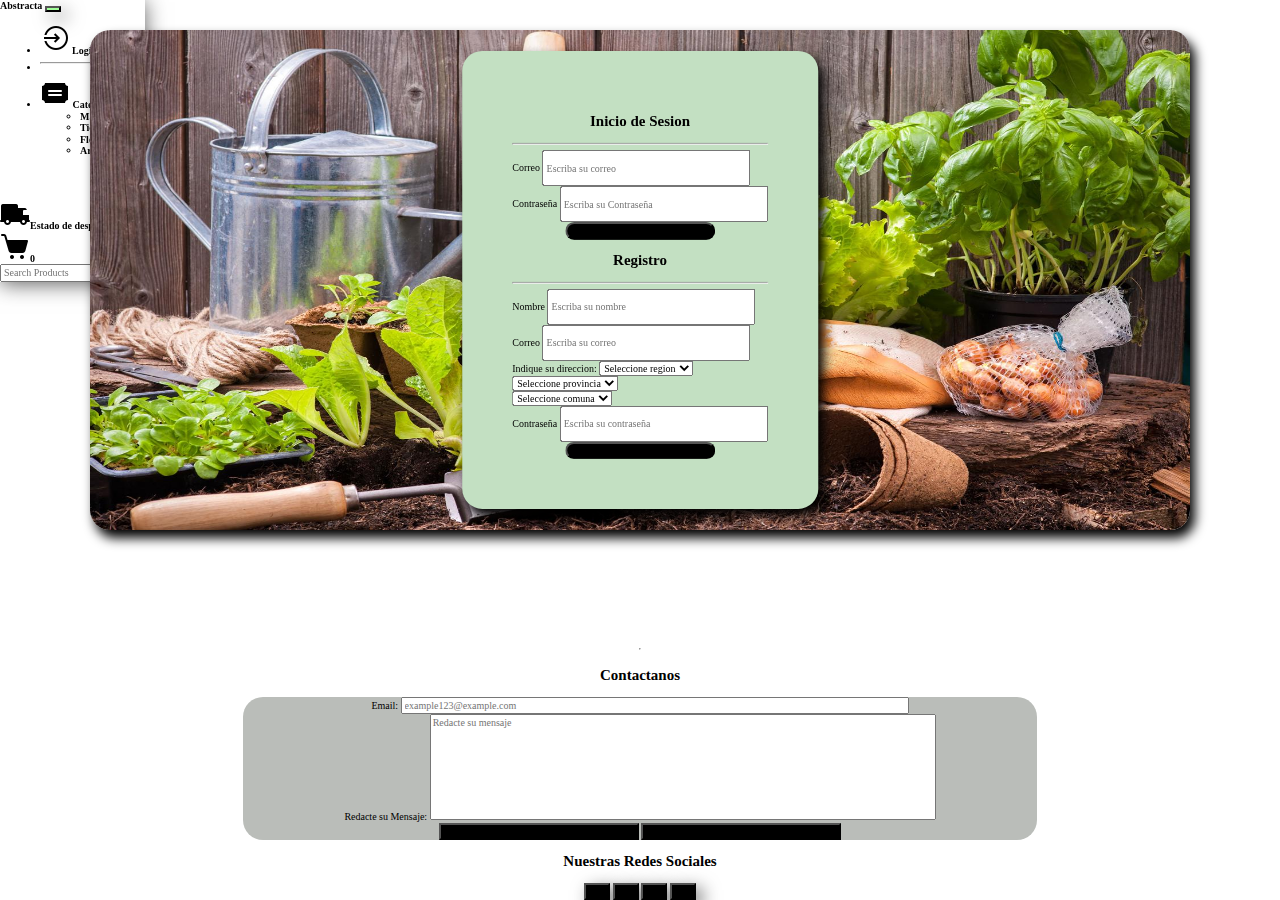
<file: login_register.html>
<!DOCTYPE html>
<html lang="en">
<head>
    <meta charset="UTF-8">
    <meta http-equiv="X-UA-Compatible" content="IE=edge">
    <meta name="viewport" content="width=device-width, initial-scale=1.0">
    
    <!-- Prefetch -->
    <link rel="Prefetch" href="index.html" as="document">

    <!-- Preload  -->
    <link rel="preload" href="css/normalize.css" as="style">
    <link rel="stylesheet" href="css/normalize.css">

    <link rel="preload" href="css/style.css" as="style">
    <link rel="stylesheet" href="css/style.css">

    <link href="https://cdn.jsdelivr.net/npm/bootstrap@5.1.3/dist/css/bootstrap.min.css" rel="stylesheet" integrity="sha384-1BmE4kWBq78iYhFldvKuhfTAU6auU8tT94WrHftjDbrCEXSU1oBoqyl2QvZ6jIW3" crossorigin="anonymous">
    <link rel="stylesheet" href="https://cdn.jsdelivr.net/npm/bootstrap-icons@1.8.1/font/bootstrap-icons.css">
  
    <script src="https://code.jquery.com/jquery-3.6.0.min.js"></script>

    <title>Tiendita de Jardineria</title>

    <script src="js/app2.js"></script>
</head>
<body>
  <header>
    <nav class="container nav navbar navbar-expand-lg navbar-light bg-light shadow barra">
      <div class="container-fluid test">
        <a class="navbar-brand" href="index.html">Abstracta</a>
        <button class="navbar-toggler" type="button" data-bs-toggle="collapse" data-bs-target="#navbarScroll" aria-controls="navbarScroll" aria-expanded="false" aria-label="Toggle navigation">
          <span class="navbar-toggler-icon"></span>
        </button>
        <div class="collapse navbar-collapse" id="navbarScroll">
          <ul class="navbar-nav me-auto my-2 my-lg-0 navbar-nav-scroll" style="--bs-scroll-height: 100px;">
            <li class="nav-item">
              <a class="nav-link active" aria-current="page" href="login_register.html"><img src="img/login.png" alt="icono logeo">Login / Register</a>
            </li>
            <li><hr class="dropdown-divider"></li>
            <li class="nav-item dropdown">
              <a class="nav-link dropdown-toggle" href="#" id="navbarScrollingDropdown" role="button" data-bs-toggle="dropdown" aria-expanded="false">
                  <img src="img/category.png" alt="icono logeo">
                  Categorias
              </a>
              <ul class="dropdown-menu" aria-labelledby="navbarScrollingDropdown">
                <li><a class="dropdown-item" href="catalogo_maceteros.html">Maceteros</a></li>
                <li><a class="dropdown-item" href="catalogo_tierra.html">Tierra de hojas</a></li>
                <!-- <li><hr class="dropdown-divider"></li> -->
                <li><a class="dropdown-item" href="catalogo_flores.html">Flores</a></li>
                <li><a class="dropdown-item" href="catalogo_arbustos.html">Arbustos</a></li>
              </ul>
            </li>
          </ul>
          <div class="nav__logo">
            <a href="index.html"><img src="img/logo.png" alt="logo"></a>
          </div>
          <div class="despacho">
            <a class="nav-link active" aria-current="page" href="#"><img src="img/despacho.png" alt="icono despacho">Estado de despacho</a>
          </div>
          <div class="carrito">
            <a href="carrito_vacio.html"><img src="img/carrito.png" alt="">0</a>
          </div> 
          <form class="d-flex">
            <input class="form-control me-2" type="search" placeholder="Search Products" aria-label="Search">
          </form>
        </div>
      </div>
    </nav>          
  </header>
  <!------------------------------------------------------->
  <!--Login-->
  <section class="login__fondo">
    <img src="img/fondo_2.jpg" alt="Foto">
    <div class="login__register">
        <div class="row">
          <div class="col">
            <form class="form__cuadros" id="formulario">
              <h2 class="centrar">Inicio de Sesion</h2>
              <hr>
              <div id="campo">
                <span id="alert">*Debe llenar todos los campos</span>
              </div>
              <div class="mb-3">
                <label for="exampleInputEmail1" class="form-label fw-bold fs-4">Correo</label>
                <input type="email" class="form-control fs-5" id="txtCorreo" style="height:30px; width: 200px;" placeholder="Escriba su correo" aria-describedby="emailHelp">
              </div>
              <div class="mb-3">
                <label for="exampleInputPassword1" class="form-label fw-bold fs-4">Contraseña</label>
                <input type="password" class="form-control fs-5" id="txtPass" style="height:30px; width: 200px;" placeholder="Escriba su Contraseña">
              </div>
              <div class="centrar">
                <button type="button" class="btn btn-primary fs-4" style="background-color: #000; border-radius: 20px; width: 150px; box-shadow:none;" onclick="validar1()">Inicio Sesion</button>
              </div>
            </form>
          </div>
          <!--Division-->
          <div class="col">
            <div style="border-left:3px solid black; height:100%;"></div>
          </div>
          <!--Registro-->
          <div class="col">
            <form class="form__cuadros" id="registro">
              <h2 class="centrar">Registro</h2>
              <hr>
              <div id="campo2">
                <span id="alert">*Debe llenar todos los campos</span>
              </div>
              <div class="mb-3">
                <label for="exampleInputUsername" class="form-label fw-bold fs-4">Nombre</label>
                <input type="text" class="form-control fs-5" id="txtNombre" style="height:30px; width: 200px;"  placeholder="Escriba su nombre">        
              </div>
              <div class="mb-3">
                <label for="exampleInputEmail1" class="form-label fw-bold fs-4">Correo</label>
                <input type="email" class="form-control fs-5" id="txtEmail" style="height:30px; width: 200px;" placeholder="Escriba su correo" aria-describedby="emailHelp">
              </div>
              
              <div class="mb-3">
                <label for="exampleInputPassword1" class="form-label fw-bold fs-4">Indique su direccion: </label>
                <select id="regiones" class="form-select fs-5">
                  <option active>Seleccione region</option>
                </select>
              </div>
              <div class="mb-3">
                <select id="provincia" class="form-select fs-5" >
                  <option active>Seleccione provincia</option>
                </select>
              </div>
              <div class="mb-3">
                <select id="comunas" class="form-select fs-5" >
                  <option active>Seleccione comuna</option> 
                </select>
              </div>
              <div class="mb-3">
                <label for="exampleInputPassword1" class="form-label fw-bold fs-4">Contraseña</label>
                <input type="password" class="form-control fs-5" id="txtContra" style="height:30px; width: 200px;" placeholder="Escriba su contraseña">
              </div>
              <div class="centrar">
                <button type="button" onclick="validar2()" class="btn btn-primary fs-4" id='btnEnviar' style="background-color: #000; width: 150px; border-radius: 20px; box-shadow:none;">Register</button>
              </div>  
            </form>
          </div>
        </div>
    </div>
  </section>

  <hr>  <!------------------------------------------------------->

  <!--Comienzo del footer-->
  <div class="container my-5">    
    <footer class="footer">
  <!--Formulario-->
      <h2 class="text-align-center">Contactanos</h2>
      <div class="contacto">
        <div class="d-flex justify-content-center py-5">
          <form class="form__cuadros">
              <div id="campo3">
                <span id="alert">*Debe llenar todos los campos</span>
              </div>
              <div class="mb-3">
                <label for="exampleInputEmail1" class="form-label fw-bold fs-4" >Email:</label>
                <input type="email" class="form-control fs-5" placeholder="example123@example.com" id="inputEmail" style="width:500px;" aria-describedby="emailHelp">
              </div>
              <div class="mb-3">  
                <label for="floatingTextarea1" class="form-label fw-bold fs-4 ">Redacte su Mensaje:</label>
                <textarea class="form-control fs-5" placeholder="Redacte su mensaje" id="txtarea" style="height: 100px; width:500px; resize: none;" name="texto"></textarea>
              </div>
              <button type="reset" class="btn btn-primary fs-4" style="background-color: #000; width:200px; box-shadow:none;" >Limpiar</button>
              <button type="button" onclick="validar3()" class="btn btn-primary fs-4" style="background-color: #000; width:200px; box-shadow:none;" >Enviar</button>
          </form> 
        </div>
      </div>
  <!--Redes sociales-->
      <div class="py-1 ">
        <h2 class="text-align-center">Nuestras Redes Sociales</h2>
        <div class="container d-flex justify-content-center" >
          <button type="button" class="btn btn-primary btn-lg btn-floating mx-2" style="background-color: #000;">
            <i class="bi bi-facebook"></i>
          </button>
          <button type="button" class="btn btn-primary btn-lg btn-floating mx-2" style="background-color: #000;">
            <i class="bi bi-youtube"></i>
          </button>
          <button type="button" class="btn btn-primary btn-lg btn-floating mx-2" style="background-color: #000;">
            <i class="bi bi-instagram"></i>
          </button>
          <button type="button" class="btn btn-primary btn-lg btn-floating mx-2" style="background-color: #000;">
            <i class="bi bi-twitter"></i>
          </button>
        </div>
      </div>
    </footer>
  </div>
  <!--Termino del footer-->
</body>

<script>
  $.get("https://apis.digital.gob.cl/dpa/regiones", function (data) {
      $.each(data, function (i, data) {
          $("#regiones").append("<option value='" + data.codigo + "'>" + data.nombre + "</option>");
      });
  });

  $("#regiones").change(function () {
      $()
      $("#provincia").empty();
      $.get("https://apis.digital.gob.cl/dpa/regiones/" + $("#regiones").val() + "/provincias", function (data) {
          $.each(data, function (i, data) {
              $("#provincia").append("<option value='" + data.codigo + "'>" + data.nombre + "</option>");
          });
      });
  });

  $("#provincia").change(function () {
      $("#comunas").empty();
      $.get("https://apis.digital.gob.cl/dpa/provincias/" + $("#provincia").val() + "/comunas", function (data) {
          $.each(data, function (i, data) {
              $("#comunas").append("<option value='" + data.codigo + "'>" + data.nombre + "</option>");
          });
      });
  });
</script>

<script src="https://cdn.jsdelivr.net/npm/@popperjs/core@2.10.2/dist/umd/popper.min.js" integrity="sha384-7+zCNj/IqJ95wo16oMtfsKbZ9ccEh31eOz1HGyDuCQ6wgnyJNSYdrPa03rtR1zdB" crossorigin="anonymous"></script>
<script src="https://cdn.jsdelivr.net/npm/bootstrap@5.1.3/dist/js/bootstrap.min.js" integrity="sha384-QJHtvGhmr9XOIpI6YVutG+2QOK9T+ZnN4kzFN1RtK3zEFEIsxhlmWl5/YESvpZ13" crossorigin="anonymous"></script>
</html>
</file>
<file: css/style.css>
/** Globales **/
html {
    box-sizing: border-box;
    font-size: 62.5%;  
}

body{
    display:grid;
    min-height: 100vh;
    grid-template-rows: auto 1fr auto;    
}

a {
    font-weight: bold;
    color: #000000;
    text-decoration: none;
}

button {
    background-color: rgba(255, 255, 255, 0.4);
    background: rgba(21, 255, 0, 0.4);
    box-shadow: 6px 6px 18px 0px rgba(0,0,0,0.59);
}

button:hover {
    background: rgb(17, 192, 1);
    box-shadow: 6px 6px 18px 0px rgba(0, 0, 0, 0.836);
}

/** barra de navegación **/
.shadow {
    position: fixed;
    box-shadow:  0px 2px 20px 0px rgba(0, 0, 0, 0.63);
}

.nav__logo img {
    width: 30px;
    height: 30px;
    transform: translate(-1300%, 0%);
}

.nav__logo img:hover {
    width: 50px;
    height: 50px;
    transform: translate(-752%, 0%);
}

.carrito a {
    padding-right: 20px;
    color: #000000;
    text-decoration: none;
}

.despacho a {
    padding-right: 20px;
    color: #000000;
    text-decoration: none;
}

.despacho a:hover, .test {
    color: #000000;
    text-decoration: none;
}

/** Suscripción **/

.suscribirse {
    width: 1100px;
    height: 400px;
    overflow: hidden;
    position: relative;
    margin: 30px auto;
    border-radius: 20px;
    box-shadow: 5px 8px 12px black;
}

.suscribirse img {
    width: 100%;
    height: 100%;
    filter: blur(3px);
    -webkit-filter: blur(3px);
}

.suscribirse__mensaje {
    background-color: rgba(255, 255, 255, 0.5);
    background: rgba(255, 255, 255, 0.5);
    font-size: 3rem;
    color: white;
    position: absolute;
    top: 50%;
    left: 50%;
    padding: 20px 30px 70px 30px;
    transform: translate(-50%, -50%);
    text-shadow: 0 0 8px rgba(0, 0, 0, 0.8);
}

.suscribirse__boton {
    font-size: 2rem;
    font-weight: bold;
    color: white;
    position: absolute;
    top: 75%;
    left: 70%;
    transform: translate(-80%, -80%);
}

.suscribirse__boton a {
    color: black;
    text-decoration: none;
}

/** Categorias **/
.titulo, .contenedor__espacio {
    display: flex;
    justify-content: center;
    margin-bottom: 20px;
}

.contenedor__categorias {
    display: grid;
    grid-gap: 5px;
    grid-template-columns: repeat(2, 1fr);
    background-color: rgba(223, 222, 222, 0.678);
}

.contenedor__categorias img {
    width: 211px;
    height: 204px;
}

.contenedor__categorias h2 {
    display: flex;
    justify-content: center;
    margin-top: 20px;
}

.contenedor__categorias a {
    color: black;
    text-decoration: none;
}

.item:hover {
    background-color: #a3a3a3;
    box-shadow: 6px 6px 18px 0px rgba(0,0,0,0.59);
}

.espacio {
    padding: 40px 40px 40px 40px;
}

.item {
    border: 1px solid #2e2e2e;
}

/** catalogo **/
.catalogo {
    display: grid;
    grid-template: repeat(4, 1fr);
    grid-gap: 10px;
    grid-template-rows: repeat(2, 1fr);
    margin-top: 30px;
}

.catalogo h3, .catalogo h2, .catalogo button, .fondo {
    display: flex;
    justify-content: center;
    margin: 0 auto;
    margin-bottom: 10px;
}

.catalogo img {
    margin-top: 18px;
    margin-left: 18px;
    margin-bottom: 10px;
    background-color: white;
    max-width: 90%;
    max-height: 90%;
}

.catalogo button {
    font-size: 1.5rem;
    font-weight: bold;
    color: white;
}

.catalogo h3, .catalogo h2, .catalogo a {
    color: black;
    text-align: center;
    text-decoration: none;
}

.producto-1:hover, .producto-2:hover, .producto-3:hover, .producto-4:hover, .producto-5:hover, .producto-6:hover {
    background-color: #c7c7c7;
    box-shadow: 6px 6px 18px 0px rgba(0,0,0,0.59);
}

.producto-1 {
    background-color: #DBD6D6;
    grid-column: 1/2;
    grid-row: 1;
}

.producto-2 {
    background-color: #DBD6D6;
    grid-column: 2/3;
    grid-row: 1;
}

.producto-3 {
    background-color: #DBD6D6;
    grid-column: 3/4;
    grid-row: 1;
}

.producto-4 {
    background-color: #DBD6D6;
    grid-column: 1/2;
    grid-row: 2;
}

.producto-5 {
    background-color: #DBD6D6;
    grid-column: 2/3;
    grid-row: 2;
}

.producto-6 {
    background-color: #DBD6D6;
    grid-column: 3/4;
    grid-row: 2;
}

/** Carrito **/
.cantidad__espacio {
    display: flex;
    justify-content: center;
    transform: translate(0%, 700%);
}

.cantidad__boton {
    display: flex;
    justify-content: center;
    transform: translate(0%, 1300%);
}

/** alert **/

#campo, #campo2, #campo3 {
    background-color: rgba(250, 0, 0, 0.582);
    font-size: 1.4rem;
    text-align: center;
    border-radius: 2rem;
    padding: 5px 0px;
}



/** login/registro **/

.login__register{
    background: #C3E0C2;
    color: Black;
    position:absolute;
    top: 50%;
    left: 50%;
    padding: 50px;
    transform: translate(-50%, -50%);
    border-radius: 20px;
    box-shadow: 5px 8px 12px black;
}

.form__cuadros{
    overflow: hidden;
}

.centrar {
    text-align: center;
}

/**Fondo del login**/
.login__fondo {
    width: 1100px;
    height: 500px;
    overflow: hidden;
    position: relative;
    margin: 30px auto;
    border-radius: 20px;
    box-shadow: 5px 8px 12px black;
}

.login__fondo img {
    width: 100%;
    height: 100%;
}

/** footer **/
.footer {
    text-align: center;
}

.contacto {
    border-radius: 20px;
    margin-left: 19%;
    margin-right: 19%;
    background-color: #BABDB9;
}

.footer__alineacion {
    text-align: left;
}

.footer__documento {
    margin-bottom: 5px;
}

.footer__input:hover {
    background-color: rgb(167, 255, 166);
}

.footer__botones {
    display: flex;
    justify-content: space-between;
}
</file>
